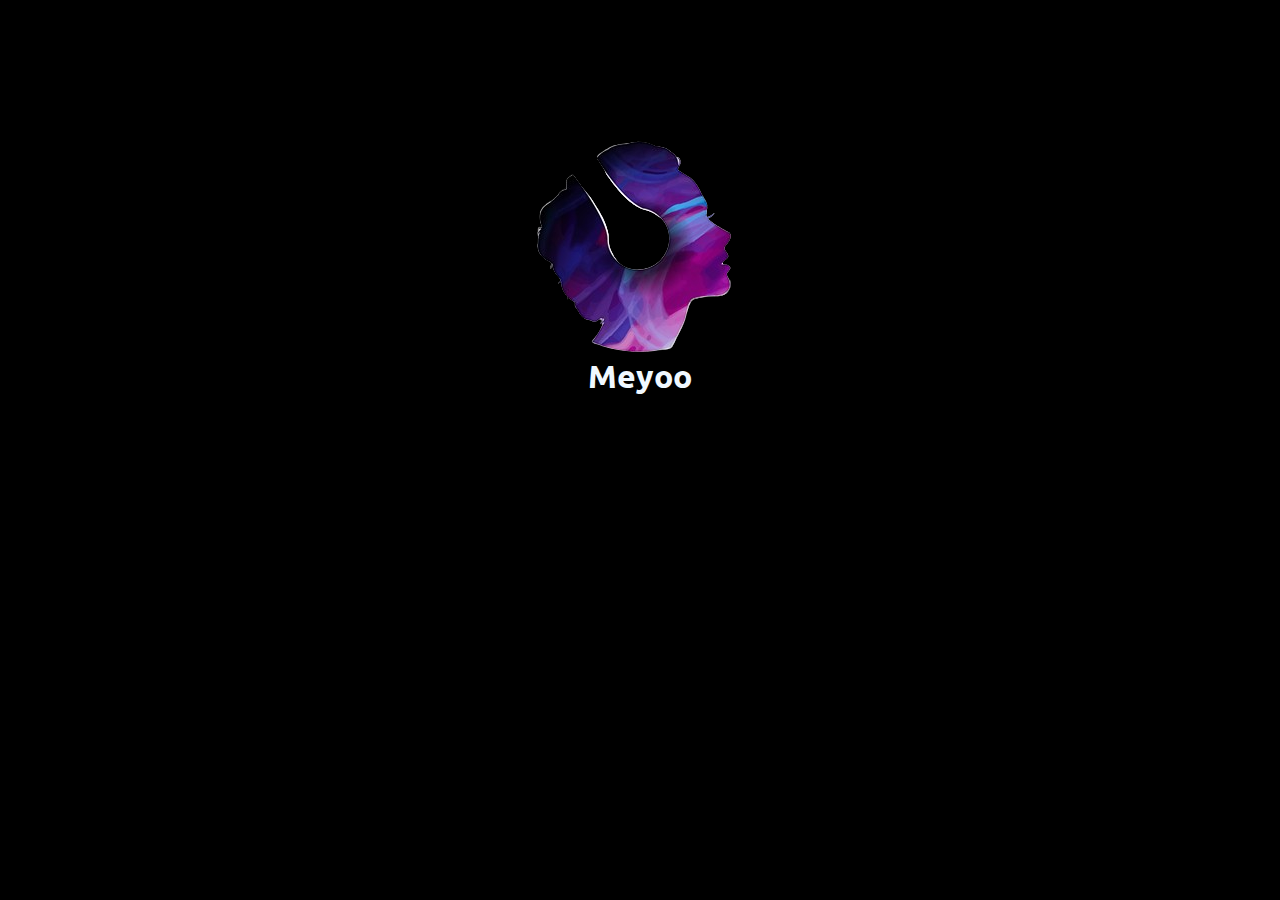
<file: home.html>
<!DOCTYPE html>
<html lang="en">
  <head>
    <meta charset="UTF-8" />
    <meta name="viewport" content="width=device-width, initial-scale=1.0" />
    <title>Home</title>
    <link rel="stylesheet" href="home.css" />
  </head>
  <body>
    <div class="home">
      <div class="logo">
        <img src="logo.png" alt="logo" />
        <h1>Meyoo</h1></div>

      
       
    </div>
  </body>
</html>
</file>
<file: home.css>
@import url('https://fonts.googleapis.com/css2?family=Ubuntu&display=swap');
@import url('https://fonts.googleapis.com/css2?family=Varela+Round&display=swap');
*{
    padding: 0;
    margin: 0;
}
body{
    background-color: black;
    color: aliceblue;
}
.logo{
    display: flex;
    align-items: center;
    justify-content: center;
    flex-direction: column;
    height: 100%;
    font-family: 'Ubuntu', sans-serif;
    font-weight: bolder;
    padding-top: 10%
    
}
.footer p {
    display: flex;
    align-items: center;
    padding-bottom: 0 ;
    
}
</file>
